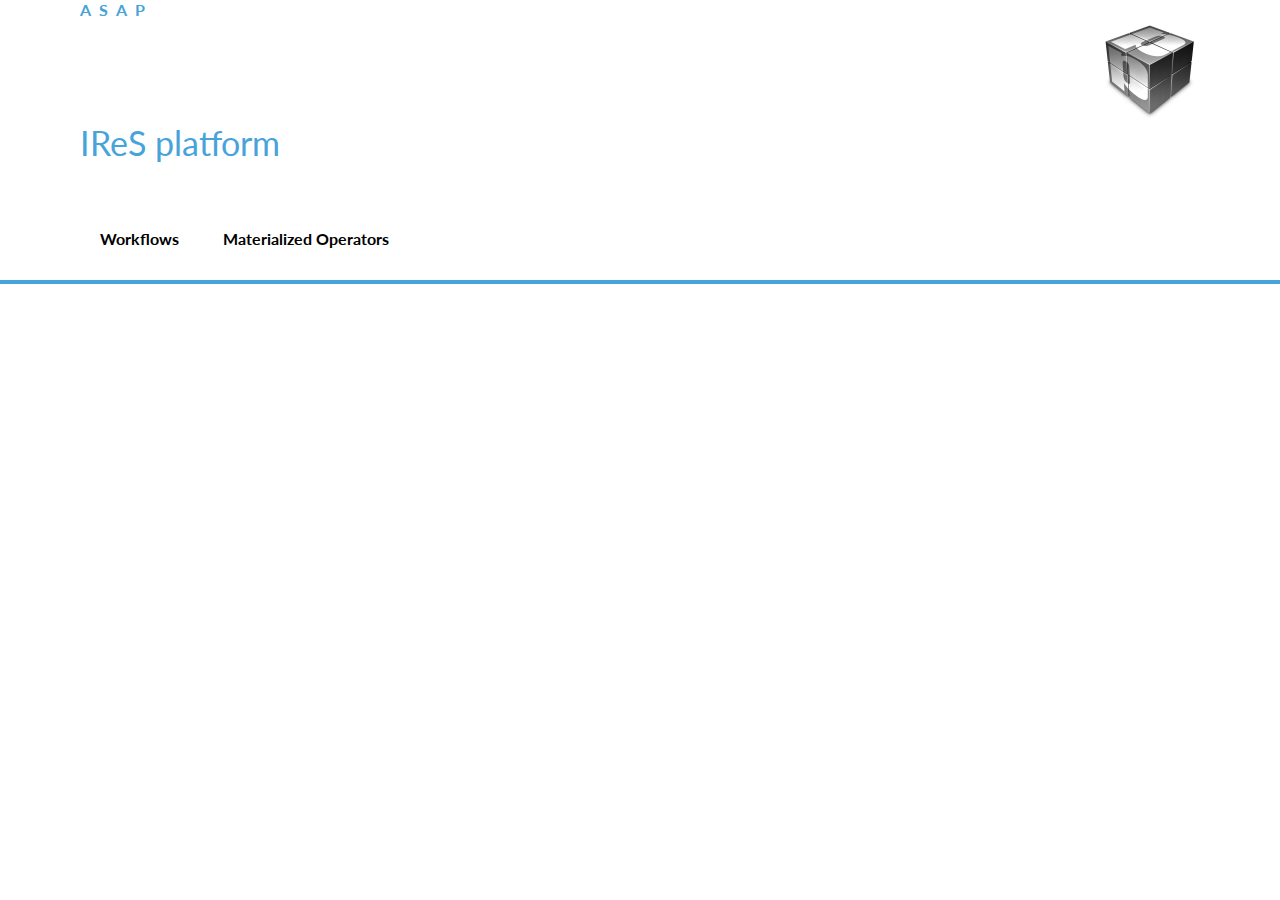
<file: www/index.html>
<!DOCTYPE html>
<html lang="en" class="no-js">
	<head>
		<meta charset="UTF-8" />
		<meta http-equiv="X-UA-Compatible" content="IE=edge,chrome=1"> 
		<meta name="viewport" content="width=device-width, initial-scale=1.0"> 
		<title>Blueprint: Horizontal Drop-Down Menu</title>
		<meta name="description" content="Blueprint: Horizontal Drop-Down Menu" />
		<meta name="keywords" content="horizontal menu, microsoft menu, drop-down menu, mega menu, javascript, jquery, simple menu" />
		<meta name="author" content="Codrops" />
		<link rel="shortcut icon" href="../favicon.ico">
		<link rel="stylesheet" type="text/css" href="css/default.css" />
		<link rel="stylesheet" type="text/css" href="css/component.css" />
	</head>
	<body>
		<div class="container">
			<header class="clearfix">
				<span>ASAP</span>
				<h1>IReS platform</h1>
				<nav>
					<img src="logo.jpeg" style="height:100px">
				</nav>
			</header>	
			<div class="main">
				<nav id="cbp-hrmenu" class="cbp-hrmenu">
					<ul>
						<li>
							<a href="workflows/">Workflows</a>
						</li>
						<li>
							<a href="operators/">Materialized Operators</a>
						</li>
					</ul>
				</nav>
			</div>
		</div>
	</body>
</html>
</file>
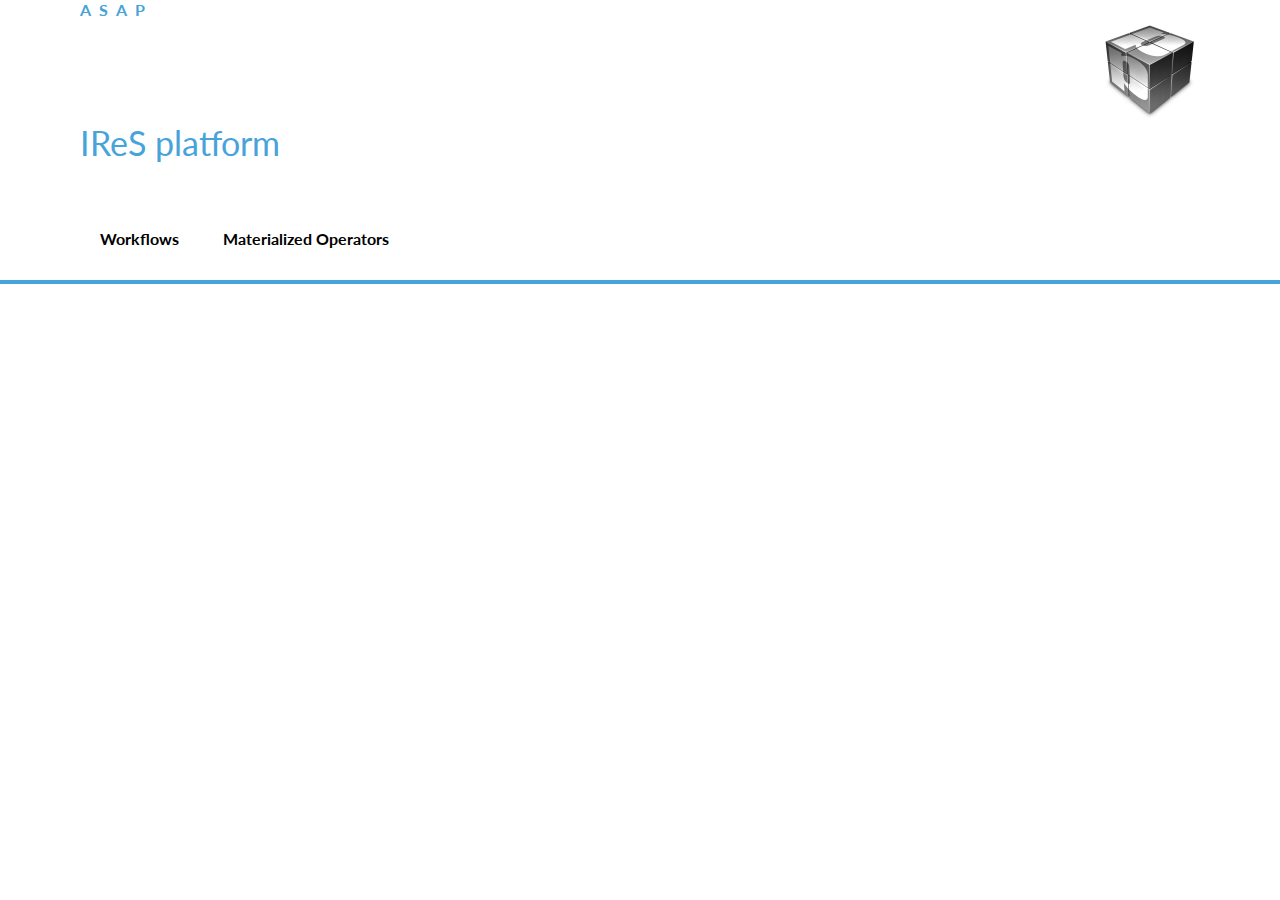
<file: www/operators.html>
<!DOCTYPE html>
<html lang="en" class="no-js">
	<head>
		<meta charset="UTF-8" />
		<meta http-equiv="X-UA-Compatible" content="IE=edge,chrome=1"> 
		<meta name="viewport" content="width=device-width, initial-scale=1.0"> 
		<title>Blueprint: Horizontal Drop-Down Menu</title>
		<meta name="description" content="Blueprint: Horizontal Drop-Down Menu" />
		<meta name="keywords" content="horizontal menu, microsoft menu, drop-down menu, mega menu, javascript, jquery, simple menu" />
		<meta name="author" content="Codrops" />
		<link rel="shortcut icon" href="../favicon.ico">
		<link rel="stylesheet" type="text/css" href="css/default.css" />
		<link rel="stylesheet" type="text/css" href="css/component.css" />
	</head>
	<body>
		<div class="container">
			<header class="clearfix">
				<span>ASAP</span>
				<h1>IReS platform</h1>
				<nav>
					<img src="logo.jpeg" style="height:100px">
				</nav>
			</header>	
			<div class="main">
				<nav id="cbp-hrmenu" class="cbp-hrmenu">
					<ul>
						<li>
							<a href="workflows/">Workflows</a>
						</li>
						<li>
							<a href="operators/">Materialized Operators</a>
						</li>
					</ul>
				</nav>
			</div>
		</div>
	</body>
</html>
</file>
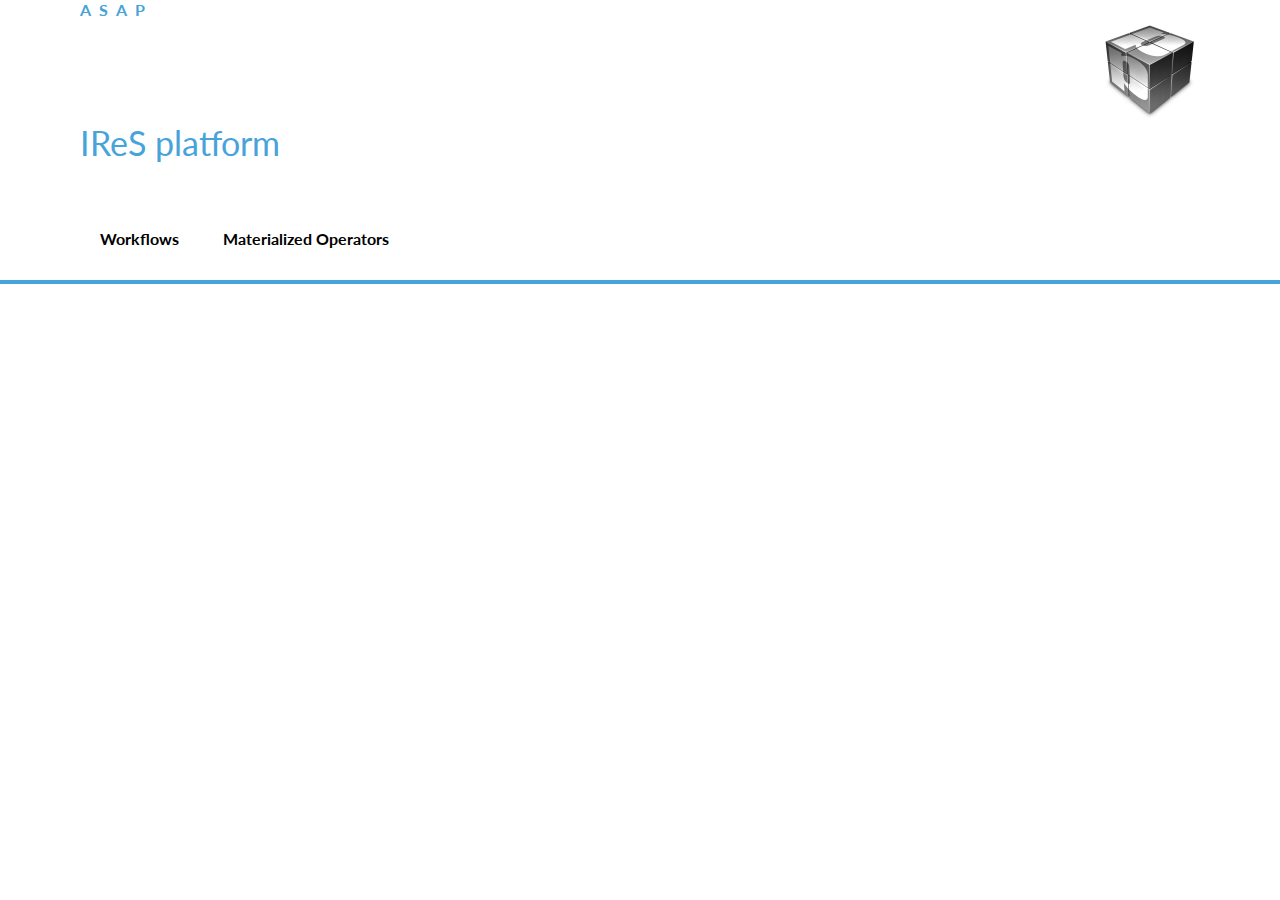
<file: www/workflows.html>
<!DOCTYPE html>
<html lang="en" class="no-js">
	<head>
		<meta charset="UTF-8" />
		<meta http-equiv="X-UA-Compatible" content="IE=edge,chrome=1"> 
		<meta name="viewport" content="width=device-width, initial-scale=1.0"> 
		<title>Blueprint: Horizontal Drop-Down Menu</title>
		<meta name="description" content="Blueprint: Horizontal Drop-Down Menu" />
		<meta name="keywords" content="horizontal menu, microsoft menu, drop-down menu, mega menu, javascript, jquery, simple menu" />
		<meta name="author" content="Codrops" />
		<link rel="shortcut icon" href="../favicon.ico">
		<link rel="stylesheet" type="text/css" href="css/default.css" />
		<link rel="stylesheet" type="text/css" href="css/component.css" />
		<script src="js/modernizr.custom.js"></script>
	</head>
	<body>
		<div class="container">
			<header class="clearfix">
				<span>ASAP</span>
				<h1>IReS platform</h1>
				<nav>
					<img src="logo.jpeg" style="height:100px">
				</nav>
			</header>	
			<div class="main">
				<nav id="cbp-hrmenu" class="cbp-hrmenu">
					<ul>
						<li>
							<a href="workflows.html">Workflows</a>
						</li>
						<li>
							<a href="operators.html">Materialized Operators</a>
						</li>
					</ul>
				</nav>
			</div>
		</div>
		<script src="https://ajax.googleapis.com/ajax/libs/jquery/1.9.1/jquery.min.js"></script>
		<script src="js/cbpHorizontalMenu.min.js"></script>
		<script>
			$(function() {
				cbpHorizontalMenu.init();
			});
		</script>
	</body>
</html>
</file>
<file: www/css/component.css>
.mainpage{
	width: 100%;
	max-width: 70em;
	margin: 0 auto;
	padding: 2em 0em;
}

.mainpage a{
	color: #191007;
}


.cbp-hrmenu {
	width: 100%;
	margin-top: 2em;
	border-bottom: 4px solid #47a3da;
}

/* general ul style */
.cbp-hrmenu ul {
	margin: 0;
	padding: 0;
	list-style-type: none;
}

/* first level ul style */
.cbp-hrmenu > ul,
.cbp-hrmenu .cbp-hrsub-inner {
	width: 90%;
	max-width: 70em;
	margin: 0 auto;
	padding: 0;
}

.cbp-hrmenu > ul > li {
	display: inline-block;
}

.cbp-hrmenu > ul > li > a {
	font-weight: 700;
	padding: 2em 20px;
	color: #000;
	display: inline-block;
}

.cbp-hrmenu > ul > li > a:hover {
	color: #47a3da;
}

.cbp-hrmenu > ul > li.cbp-hropen a,
.cbp-hrmenu > ul > li.cbp-hropen > a:hover {
	color: #fff;
	background: #47a3da;
}


/* Examples for media queries */

@media screen and (max-width: 52.75em) { 

	.cbp-hrmenu {
		font-size: 80%;
	}

}

@media screen and (max-width: 43em) { 

	.cbp-hrmenu {
		font-size: 120%;
		border: none;
	}

	.cbp-hrmenu > ul,
	.cbp-hrmenu .cbp-hrsub-inner {
		width: 100%;
		padding: 0;
	}

	.cbp-hrmenu .cbp-hrsub-inner {
		padding: 0 2em;
		font-size: 75%;
	}

	.cbp-hrmenu > ul > li {
		display: block;
		border-bottom: 4px solid #47a3da;
	}

	.cbp-hrmenu > ul > li > a { 
		display: block;
		padding: 2em 20px;
	}

	.cbp-hrmenu .cbp-hrsub { 
		position: relative;
	}

	.cbp-hrsub h4 {
		padding-top: 0.6em;
	}

}

@media screen and (max-width: 36em) { 
	.cbp-hrmenu .cbp-hrsub-inner > div {
		width: 100%;
		float: none;
		padding: 0 2em;
	}
}
</file>
<file: www/css/default.css>
/* General Demo Style */
@import url(http://fonts.googleapis.com/css?family=Lato:300,400,700);

@font-face {
	font-family: 'fontawesome';
	src:url('../fonts/fontawesome.eot');
	src:url('../fonts/fontawesome.eot?#iefix') format('embedded-opentype'),
		url('../fonts/fontawesome.svg#fontawesome') format('svg'),
		url('../fonts/fontawesome.woff') format('woff'),
		url('../fonts/fontawesome.ttf') format('truetype');
	font-weight: normal;
	font-style: normal;
}

body, html { font-size: 100%; 	padding: 0; margin: 0;}

/* Reset */
*,
*:after,
*:before {
	-webkit-box-sizing: border-box;
	-moz-box-sizing: border-box;
	box-sizing: border-box;
}

/* Clearfix hack by Nicolas Gallagher: http://nicolasgallagher.com/micro-clearfix-hack/ */
.clearfix:before,
.clearfix:after {
	content: " ";
	display: table;
}

.clearfix:after {
	clear: both;
}


body {
    font-family: 'Lato', Calibri, Arial, sans-serif;
    color: #47a3da;
}

a {
	color: #47a3da;
	text-decoration: none;
}

a:hover {
	color: #47a3da;
}

.container > header {
	width: 90%;
	max-width: 70em;
	margin: 0 auto;
	padding: 0 ;
}

.container > header {
	padding: 0;
}

.container > header h1 {
	font-size: 2.125em;
	line-height: 1.3;
	margin: 0;
	float: left;
	font-weight: 400;
	padding: 3em 0em 0em 0em;
}

.container > header span {
	display: block;
	font-weight: 700;
	text-transform: uppercase;
	letter-spacing: 0.5em;
}

.container > header nav {
	float: right;
}

.container > header nav a {
	display: block;
	float: left;
	position: relative;
	width: 2.5em;
	height: 2.5em;
	background: #fff;
	border-radius: 50%;
	color: transparent;
	margin: 0 0.1em;
	border: 4px solid #47a3da;
	text-indent: -8000px;
}

.container > header nav a:after {
	content: attr(data-info);
	color: #47a3da;
	position: absolute;
	width: 600%;
	top: 120%;
	text-align: right;
	right: 0;
	opacity: 0;
	pointer-events: none;
}

.container > header nav a:hover:after {
	opacity: 1;
}

.container > header nav a:hover {
	background: #47a3da;
}

.icon-drop:before, 
.icon-arrow-left:before {
	font-family: 'fontawesome';
	position: absolute;
	top: 0;
	width: 100%;
	height: 100%;
	speak: none;
	font-style: normal;
	font-weight: normal;
	line-height: 2;
	text-align: center;
	color: #47a3da;
	-webkit-font-smoothing: antialiased;
	text-indent: 8000px;
	padding-left: 8px;
}

.container > header nav a:hover:before {
	color: #fff;
}

.icon-drop:before {
	content: "\e000";
}

.icon-arrow-left:before {
	content: "\f060";
}

.styled-button {
	background: #25A6E1;
	background: -moz-linear-gradient(top,#25A6E1 0%,#188BC0 100%);
	background: -webkit-gradient(linear,left top,left bottom,color-stop(0%,#25A6E1),color-stop(100%,#188BC0));
	background: -webkit-linear-gradient(top,#25A6E1 0%,#188BC0 100%);
	background: -o-linear-gradient(top,#25A6E1 0%,#188BC0 100%);
	background: -ms-linear-gradient(top,#25A6E1 0%,#188BC0 100%);
	background: linear-gradient(top,#25A6E1 0%,#188BC0 100%);
	filter: progid: DXImageTransform.Microsoft.gradient( startColorstr='#25A6E1',endColorstr='#188BC0',GradientType=0);
	padding:6px 10px;
	color:#fff;
	font-family:'Helvetica Neue',sans-serif;
	font-size:15px;
	border-radius:4px;
	-moz-border-radius:4px;
	-webkit-border-radius:4px;
	border:1px solid #1A87B9
}
</file>
